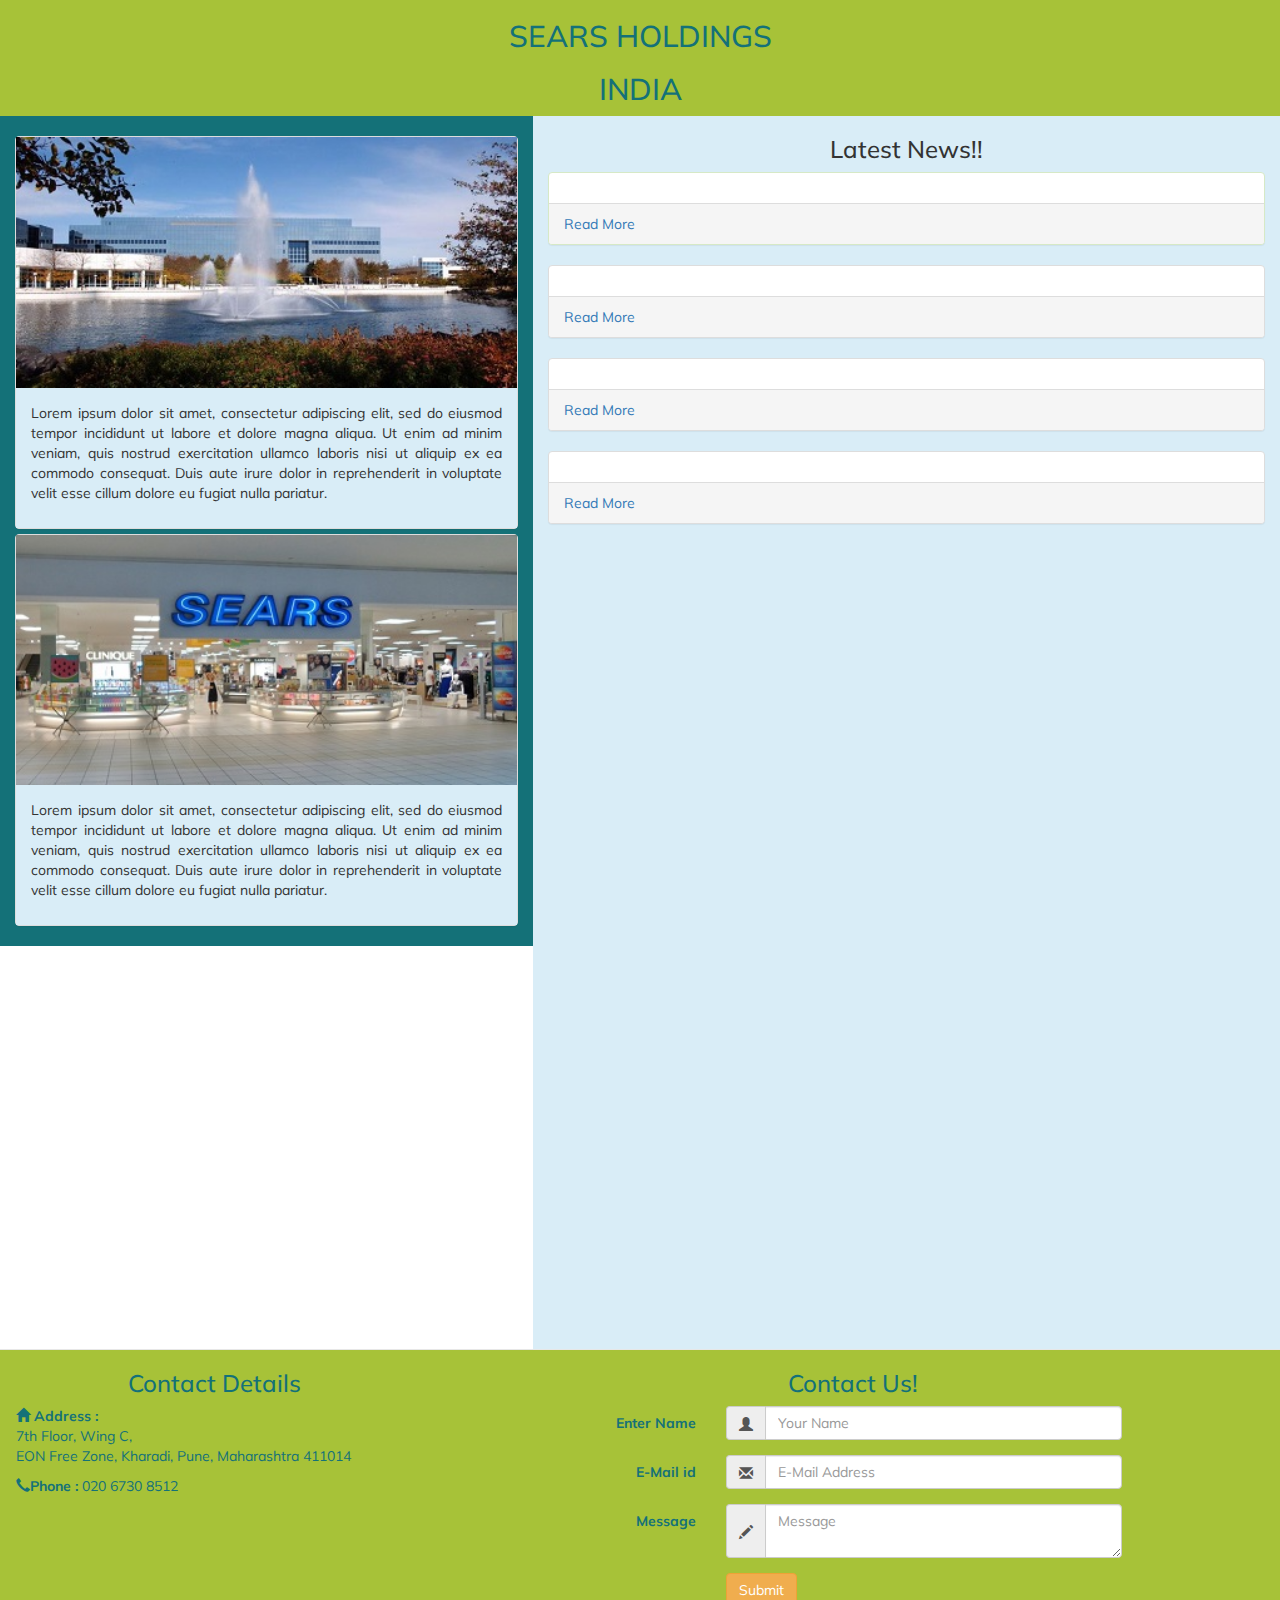
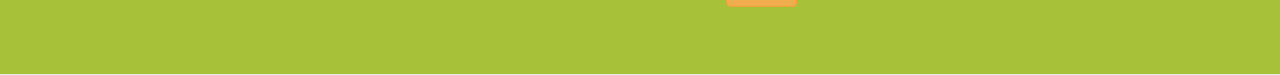
<file: index.html>
<html lang="en">
<head>
	<meta charset="utf-8">
	<meta name="viewport" content="width=device-width, initial-scale=1">
	<!-- Latest compiled and minified CSS -->
	 <!--
	<link rel="stylesheet" href="css/bootstrap.min.css">-->
	
	<link rel="stylesheet" href="http://maxcdn.bootstrapcdn.com/bootstrap/3.3.6/css/bootstrap.min.css">
	<link rel="stylesheet" href="http://cdnjs.cloudflare.com/ajax/libs/font-awesome/4.4.0/css/font-awesome.min.css">
	<link rel="stylesheet" href="mycss/home.css">
	
	<script type="text/javascript" src="js/base_form.js"></script>
	<script src="https://cdn.firebase.com/js/client/2.4.0/firebase.js"></script>
	<script type="text/javascript" src="js/mainpage.js">	</script>
</head>
<body>

	<div class="row header-custom">
	
		<div class="header header-text">
			<h2>SEARS HOLDINGS</h>
			<h2>INDIA</h2>
		</div>
	
	</div>
	
	<div class="container-fluid">
		<div class="row">
		<div class="col-md-5 col-sm-12 col-xs-12 leftcolumn">
			<div class="panel-group custom">
				<div class="panel panel-default">
					<img class="img-responsive " src="images/sears1.jpg"/>
					<div class="panel-body content-text bg-info">
					<p>Lorem ipsum dolor sit amet, consectetur adipiscing elit, sed do eiusmod tempor incididunt ut labore et dolore magna aliqua.
					Ut enim ad minim veniam, quis nostrud exercitation ullamco laboris nisi ut aliquip ex ea commodo consequat.
					Duis aute irure dolor in reprehenderit in voluptate velit esse cillum dolore eu fugiat nulla pariatur.</p>
					</div>
				</div>
				
				<div class="panel panel-default">
					<img class="img-responsive " src="images/sears2.jpg"/>
					<div class="panel-body content-text bg-info">
					<p>Lorem ipsum dolor sit amet, consectetur adipiscing elit, sed do eiusmod tempor incididunt ut labore et dolore magna aliqua.
					Ut enim ad minim veniam, quis nostrud exercitation ullamco laboris nisi ut aliquip ex ea commodo consequat.
					Duis aute irure dolor in reprehenderit in voluptate velit esse cillum dolore eu fugiat nulla pariatur.</p>
					</div>
				</div>
			</div>
		</div>
		
		<div class="col-md-7 col-sm-12 col-xs-12 right-column bg-info">
			<h3 class="header-text">Latest News!!</h3>
			
				<div class="panel panel-success">
					<div id="news1" class="panel-body news-content">
					</div>
					<div class="panel-footer"><a href="news.html#news1">Read More</a></div>
				</div>
				<div class="panel panel-default">
					<div id="news2" class="panel-body news-content">
					</div>
					<div class="panel-footer"><a href="news.html#news2">Read More</a></div>
				</div>
				<div class="panel panel-default">
					<div id="news3" class="panel-body news-content">
					</div>
					<div class="panel-footer"><a href="news.html#news3">Read More</a></div>
				</div>
				<div class="panel panel-default">
					<div id="news4" class="panel-body news-content">
					</div>
					<div class="panel-footer"><a href="news.html#news4">Read More</a></div>
				</div>
			
		</div>
		</div>
	</div>
	
	<div class="row navbar navbar-default custom-footer" role="navigation">
		<div class="col-xs-12">
			<div class="col-xs-12 col-sm-4 col-md-4">
				<h3 class="header-text">Contact Details</h3>
				<p><i class="glyphicon glyphicon-home"></i><strong>
				Address : </strong><br/>  7th Floor, Wing C,<br/> EON Free Zone, Kharadi, Pune, Maharashtra 411014</p>
				<p><span class="glyphicon glyphicon-earphone"></span><strong>Phone : </strong>020 6730 8512</p>
			</div>
			
			<div class="col-xs-12 col-sm-8 col-md-8">
				<form class="form-horizontal" onsubmit="return validateForm()" name="contactForm" id="contact_form">
				<fieldset>

				<h3 class="header-text">Contact Us!</h3>

				<div class="form-group">
				  <label class="col-xs-5 col-sm-5 col-md-4 control-label">Enter Name</label>  
				  <div class="col-xs-7 col-sm-7 col-md-6 inputGroupContainer">
					<div class="input-group">
					  <span class="input-group-addon"><i class="glyphicon glyphicon-user"></i></span>
					  <input  name="uname" placeholder="Your Name" class="form-control"  type="text">
					</div>
				  </div>
				</div>

				<div class="form-group">
				  <label class="col-xs-5 col-sm-5 col-md-4 control-label">E-Mail id</label>  
					<div class="col-xs-7 col-sm-7 col-md-6 inputGroupContainer">
					<div class="input-group">
						<span class="input-group-addon"><i class="glyphicon glyphicon-envelope"></i></span>
						<input name="eid" placeholder="E-Mail Address" class="form-control"  type="text">
					</div>
				  </div>
				</div>

				<div class="form-group">
				  <label class="col-xs-5 col-sm-5 col-md-4 control-label">Message</label>
					<div class="col-xs-7 col-sm-7 col-md-6 inputGroupContainer">
					<div class="input-group">
						<span class="input-group-addon"><i class="glyphicon glyphicon-pencil"></i></span>
						<textarea class="form-control" name="usermsg" placeholder="Message"></textarea>
					</div>
				  </div>
				</div>

				<div class="form-group">
				  <label class="col-xs-5 col-sm-5 col-md-4 control-label"></label>
				  <div class="col-xs-7 col-sm-7 col-md-6">
					<button type="submit" class="btn btn-warning" >Submit</button>
				  </div>
				</div>

				</fieldset>
				<p class="alert col-xs-12 col-sm-8 col-md-8 error-text" id="txtError"></p>
				</form>
				
				</div>
			</div>
		</div>
	</div>
</body>
</html>
</file>
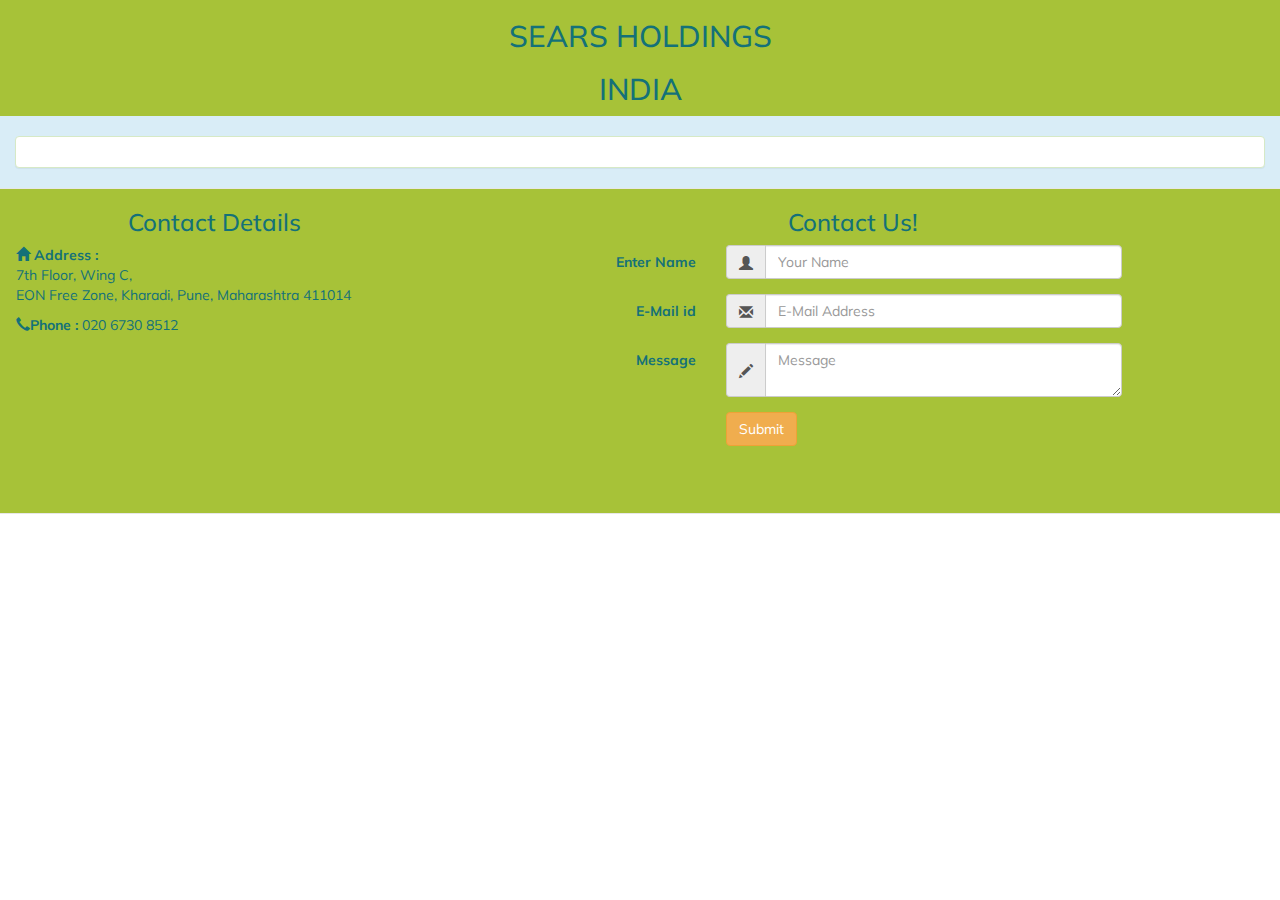
<file: news.html>
<html lang="en">
<head>
	<meta charset="utf-8">
	<meta name="viewport" content="width=device-width, initial-scale=1">
	<!-- Latest compiled and minified CSS -->
	 <!--
	<link rel="stylesheet" href="css/bootstrap.min.css">-->
	
	<link rel="stylesheet" href="http://maxcdn.bootstrapcdn.com/bootstrap/3.3.6/css/bootstrap.min.css">
	<link rel="stylesheet" href="http://cdnjs.cloudflare.com/ajax/libs/font-awesome/4.4.0/css/font-awesome.min.css">
	<link rel="stylesheet" href="mycss/home.css">
	
	<script type="text/javascript" src="js/base_form.js"></script>
	<script src="https://cdn.firebase.com/js/client/2.4.0/firebase.js"></script>
	<script type="text/javascript" src="js/nextpage.js">	</script>
	
</head>
<body>

	<div class="row header-custom">
	
		<div class="header header-text">
			<h2>SEARS HOLDINGS</h>
			<h2>INDIA</h2>
		</div>
	
	</div>
	
	<div class="container-fluid">
		<div class="row">
		<div class="col-xs-12 bg-info"  >
			<div class="panel panel-success custom">
				<div id="news1" class="panel-body">
				</div>
			</div>
		</div>	
		</div>
	</div>
	
	<div class="row navbar navbar-default custom-footer" role="navigation">
		<div class="col-xs-12">
			<div class="col-xs-12 col-sm-4 col-md-4">
				<h3 class="header-text">Contact Details</h3>
				<p><i class="glyphicon glyphicon-home"></i><strong>
				Address : </strong><br/>  7th Floor, Wing C,<br/> EON Free Zone, Kharadi, Pune, Maharashtra 411014</p>
				<p><span class="glyphicon glyphicon-earphone"></span><strong>Phone : </strong>020 6730 8512</p>
			</div>
			
			<div class="col-xs-12 col-sm-8 col-md-8">
				<form class="form-horizontal" onsubmit="return validateForm()" name="contactForm" id="contact_form">
				<fieldset>

				<h3 class="header-text">Contact Us!</h3>

				<div class="form-group">
				  <label class="col-xs-5 col-sm-5 col-md-4 control-label">Enter Name</label>  
				  <div class="col-xs-7 col-sm-7 col-md-6 inputGroupContainer">
					<div class="input-group">
					  <span class="input-group-addon"><i class="glyphicon glyphicon-user"></i></span>
					  <input  name="uname" placeholder="Your Name" class="form-control"  type="text">
					</div>
				  </div>
				</div>

				<div class="form-group">
				  <label class="col-xs-5 col-sm-5 col-md-4 control-label">E-Mail id</label>  
					<div class="col-xs-7 col-sm-7 col-md-6 inputGroupContainer">
					<div class="input-group">
						<span class="input-group-addon"><i class="glyphicon glyphicon-envelope"></i></span>
						<input name="eid" placeholder="E-Mail Address" class="form-control"  type="text">
					</div>
				  </div>
				</div>

				<div class="form-group">
				  <label class="col-xs-5 col-sm-5 col-md-4 control-label">Message</label>
					<div class="col-xs-7 col-sm-7 col-md-6 inputGroupContainer">
					<div class="input-group">
						<span class="input-group-addon"><i class="glyphicon glyphicon-pencil"></i></span>
						<textarea class="form-control" name="usermsg" placeholder="Message"></textarea>
					</div>
				  </div>
				</div>

				<div class="form-group">
				  <label class="col-xs-5 col-sm-5 col-md-4 control-label"></label>
				  <div class="col-xs-7 col-sm-7 col-md-6">
					<button type="submit" class="btn btn-warning" >Submit</button>
				  </div>
				</div>

				</fieldset>
				<p class="alert col-xs-12 col-sm-8 col-md-8 error-text" id="txtError"></p>
				</form>
				
				</div>
			</div>
		</div>
	</div>
</body>
</html>
</file>
<file: mycss/home.css>
@import url(https://fonts.googleapis.com/css?family=Muli);

body{
	font-family: 'Muli', sans-serif;
}
.error-text{
	color:red;
	font-size:1.2em;
	text-align:center;
}
.header-custom{
		background-color:#A7C238;
		color:#147178;
}
.header-text{
	text-align: center
}
.leftcolumn{
	background-color:#147178;
}
.right-column{
	height:137%;
}
.content-text{
	text-align:justify;
}
.custom{
	margin-top:20px;
}

.img-responsive {
    display: block;
    max-width: 100%;
    width: 100%;
    height: auto;
}
.news-content{
	text-overflow: ellipsis;
	overflow:hidden;
	white-space:nowrap;
}
.custom-footer{
	margin-bottom:0px;
	background-color:#A7C238;
	color:#147178;
}
</file>
